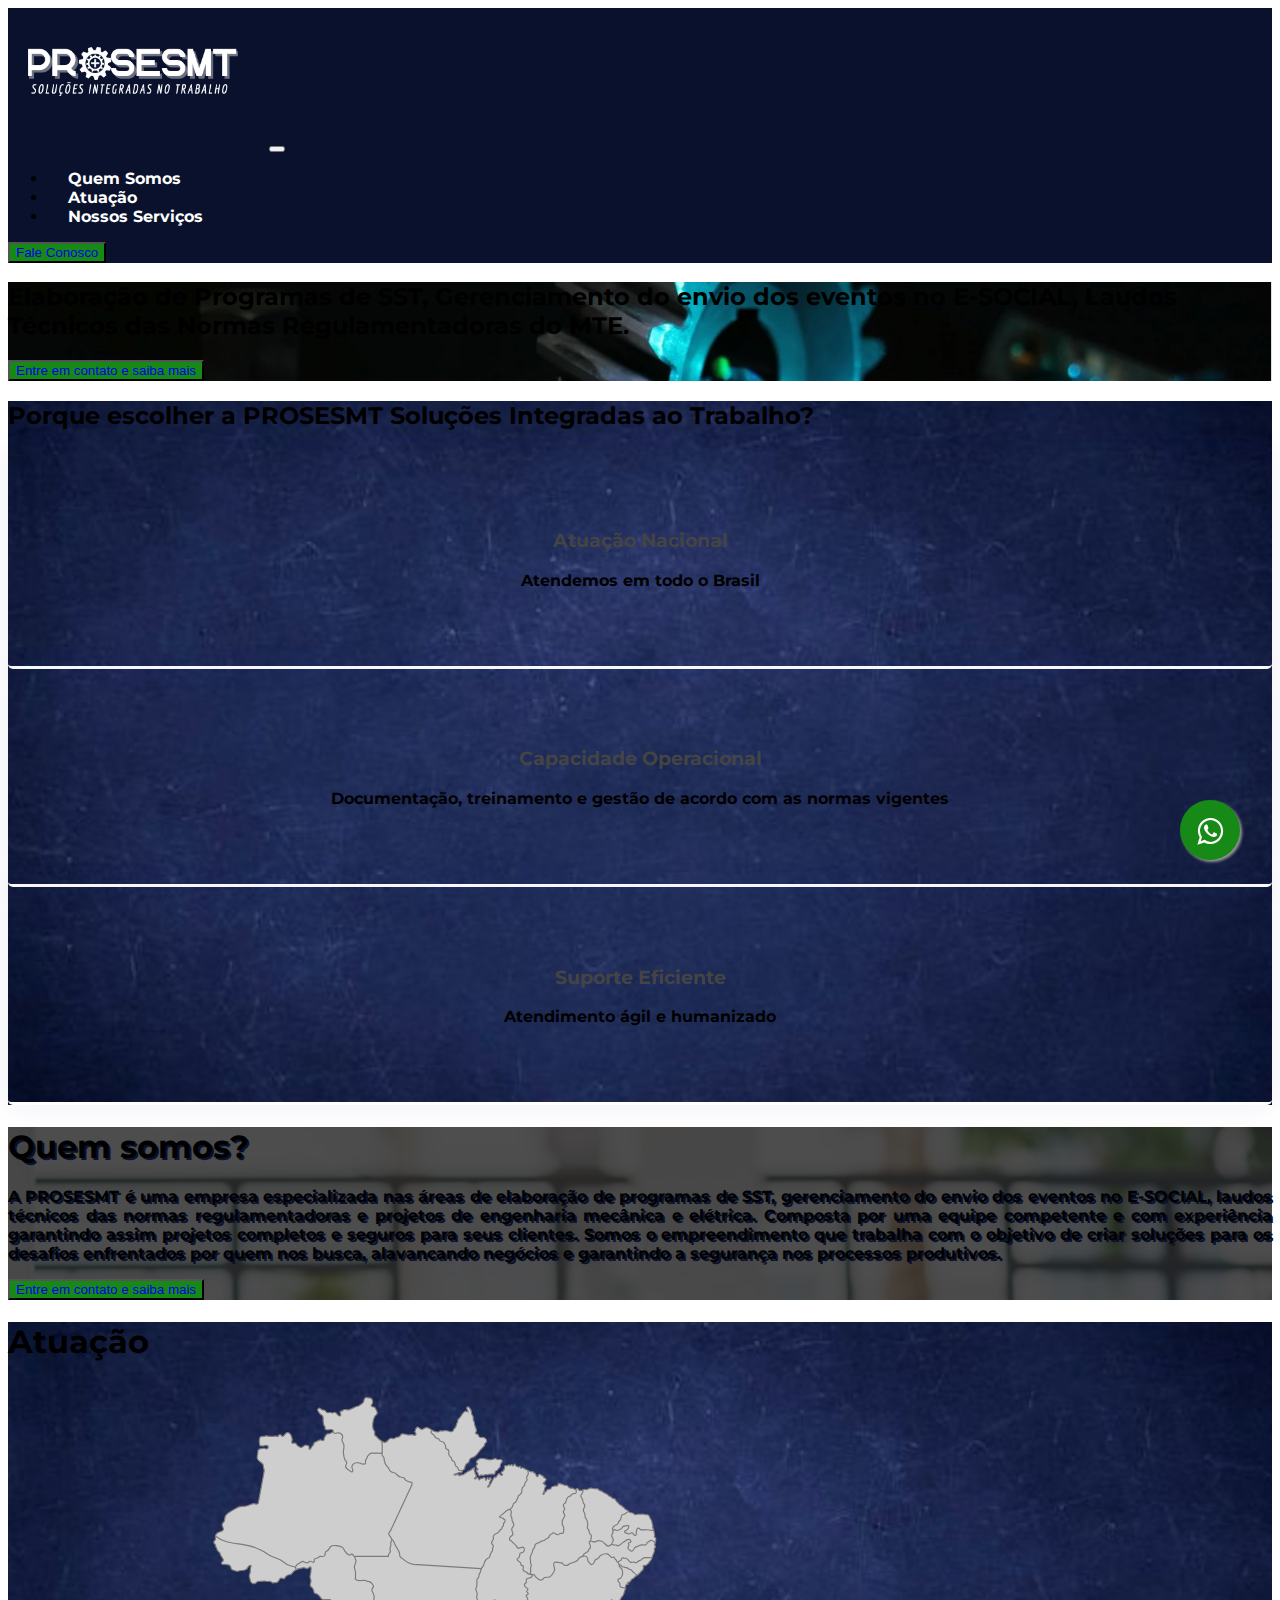
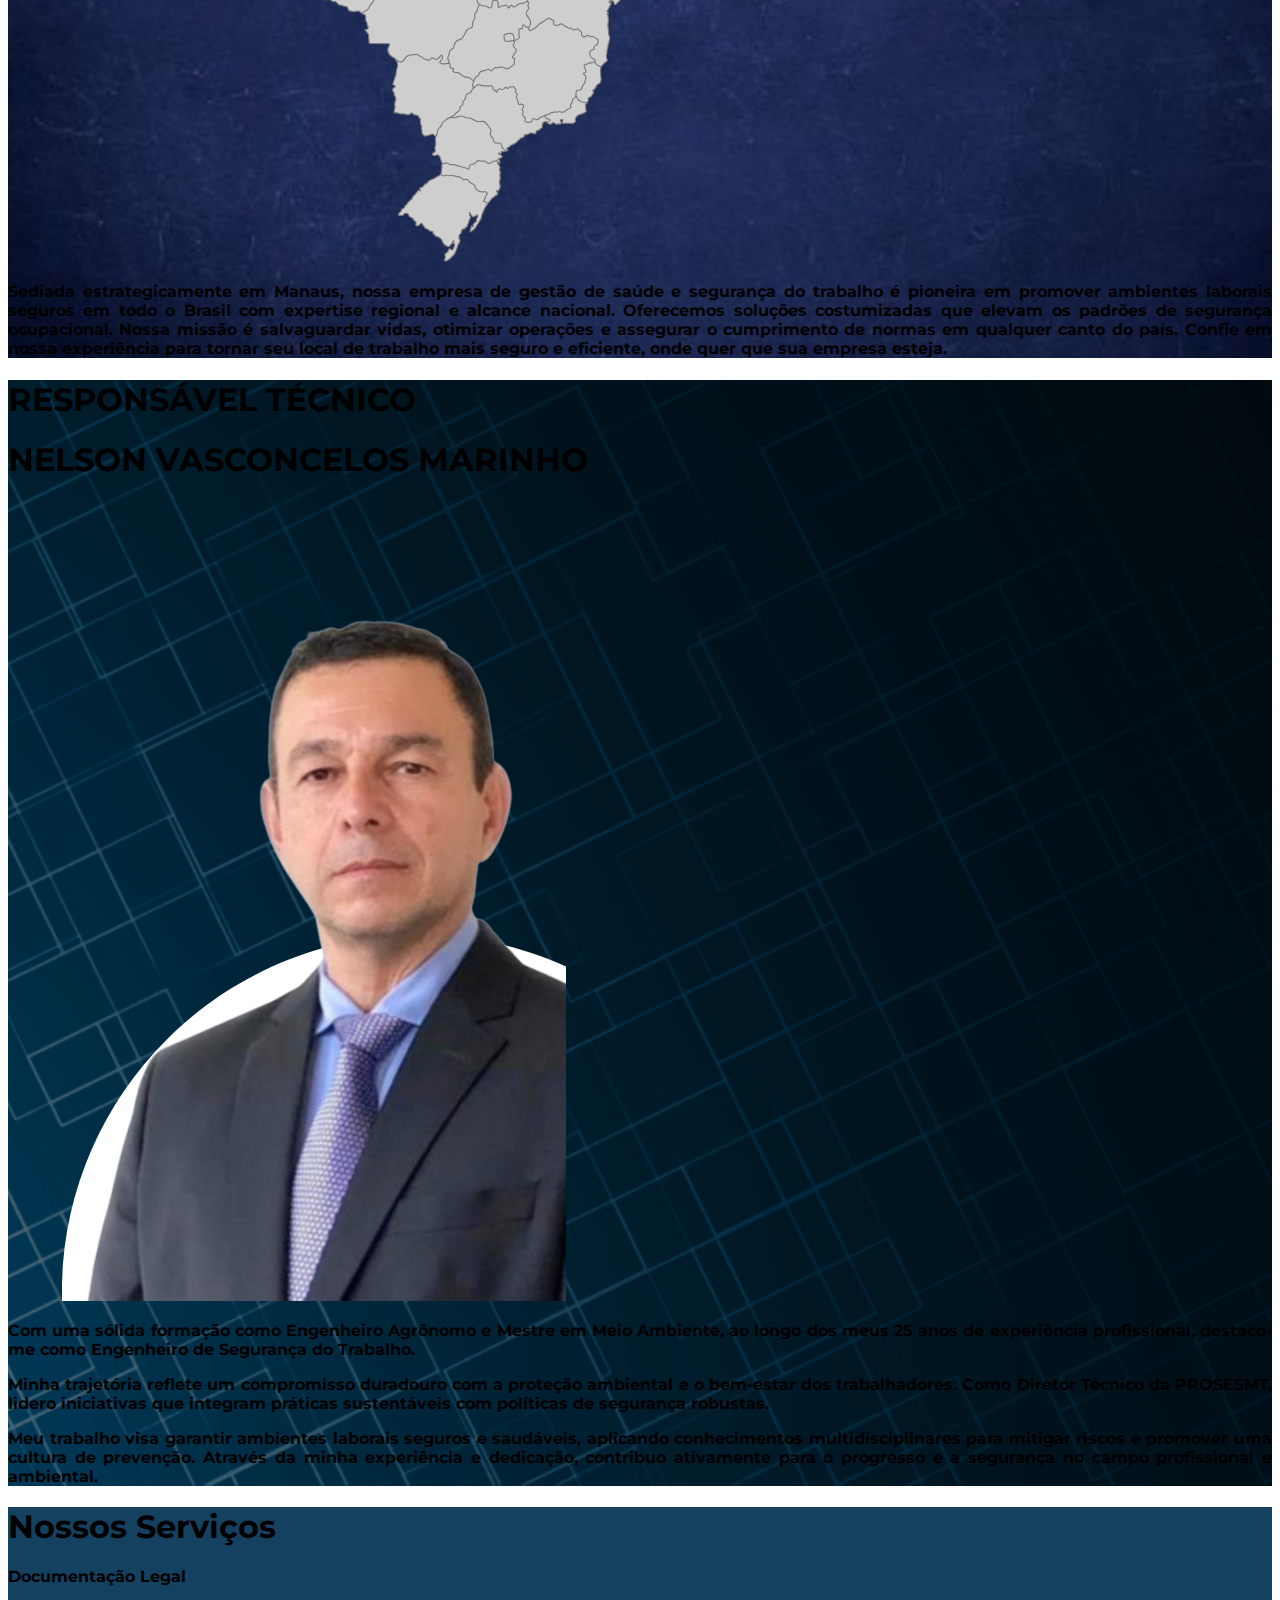
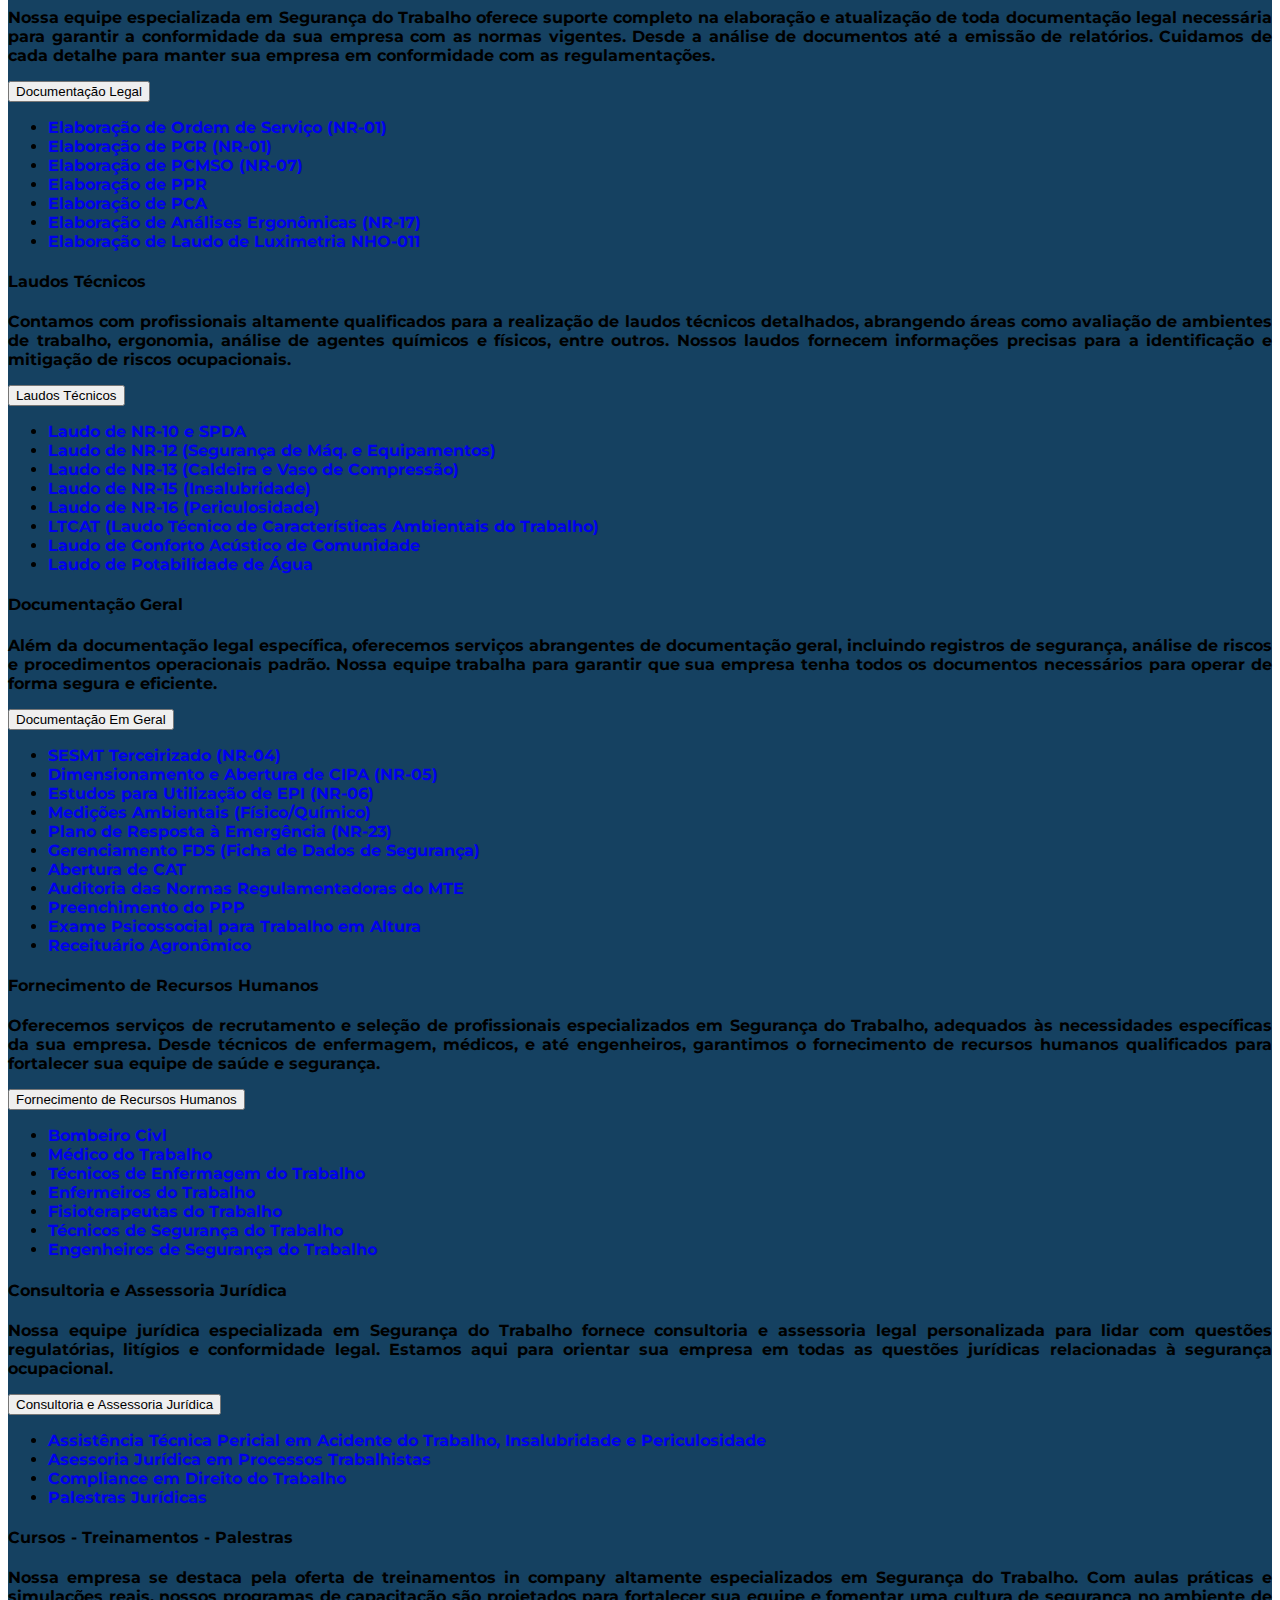
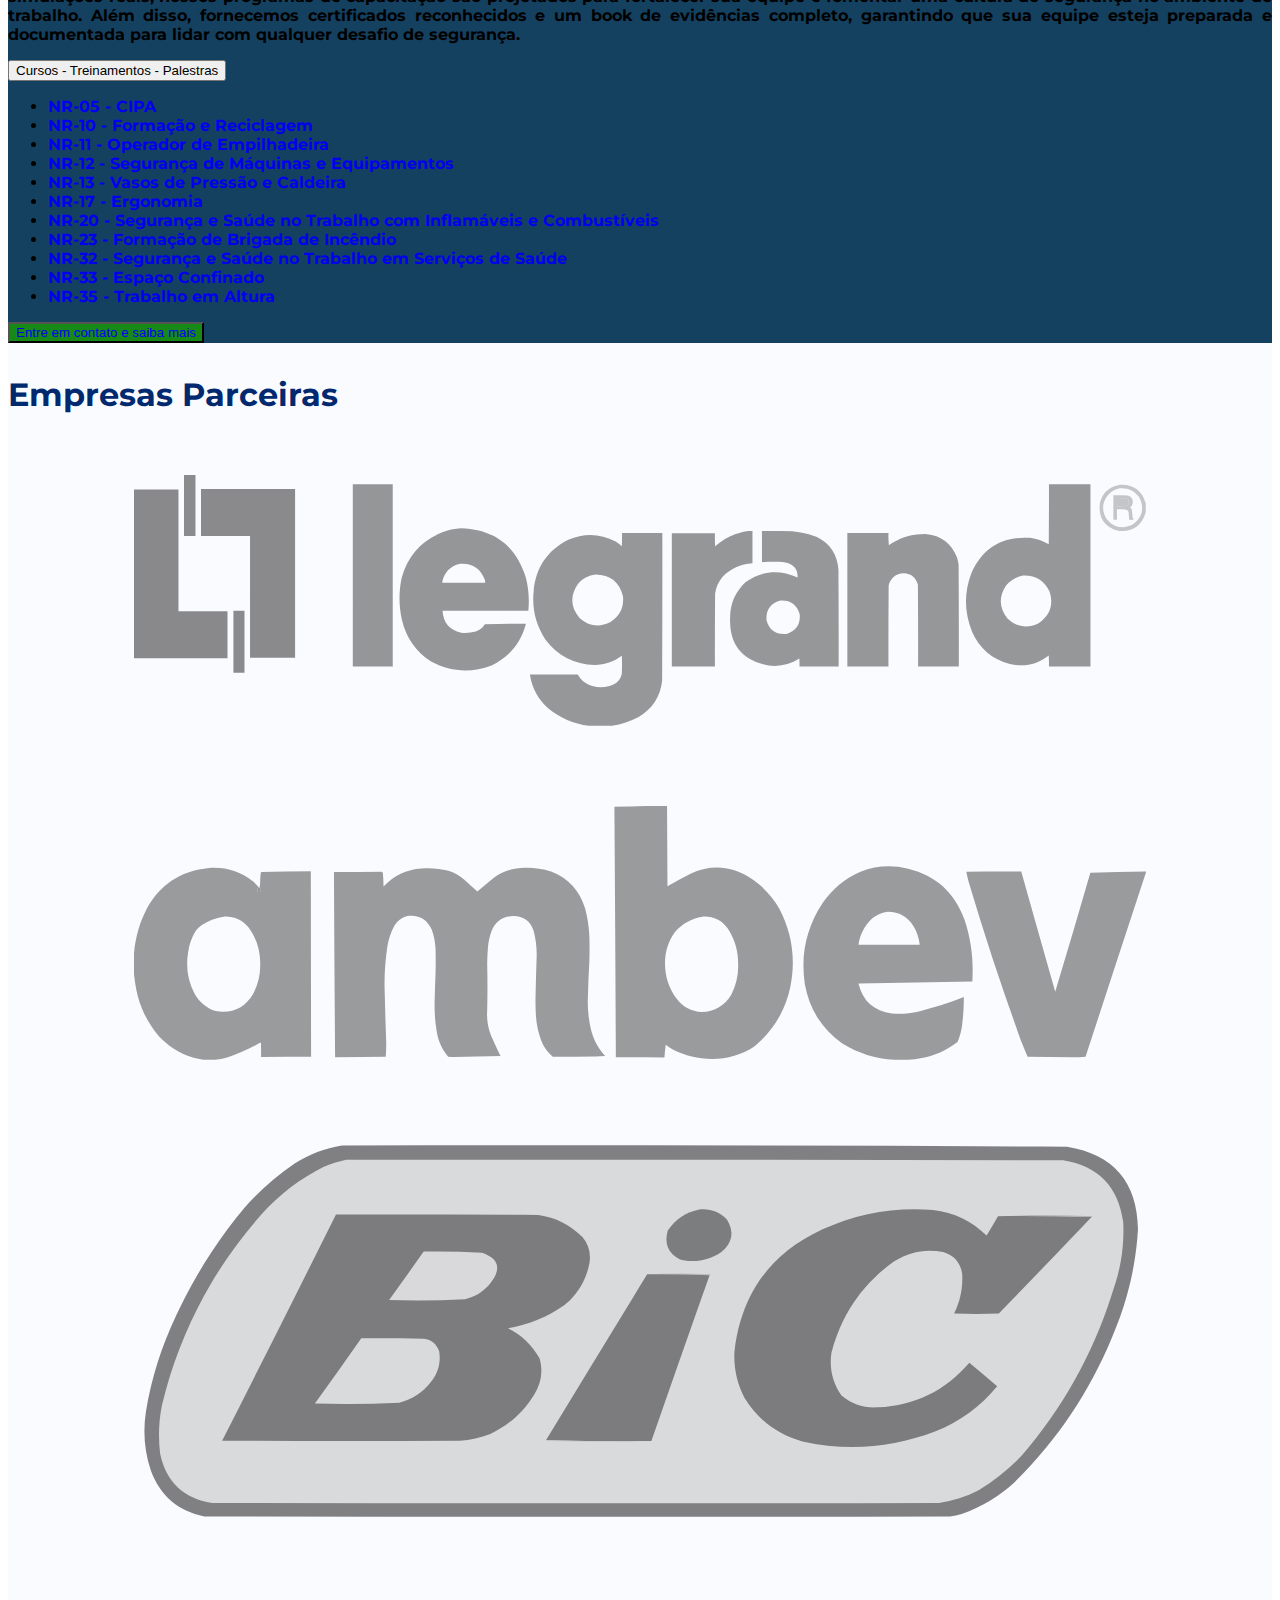
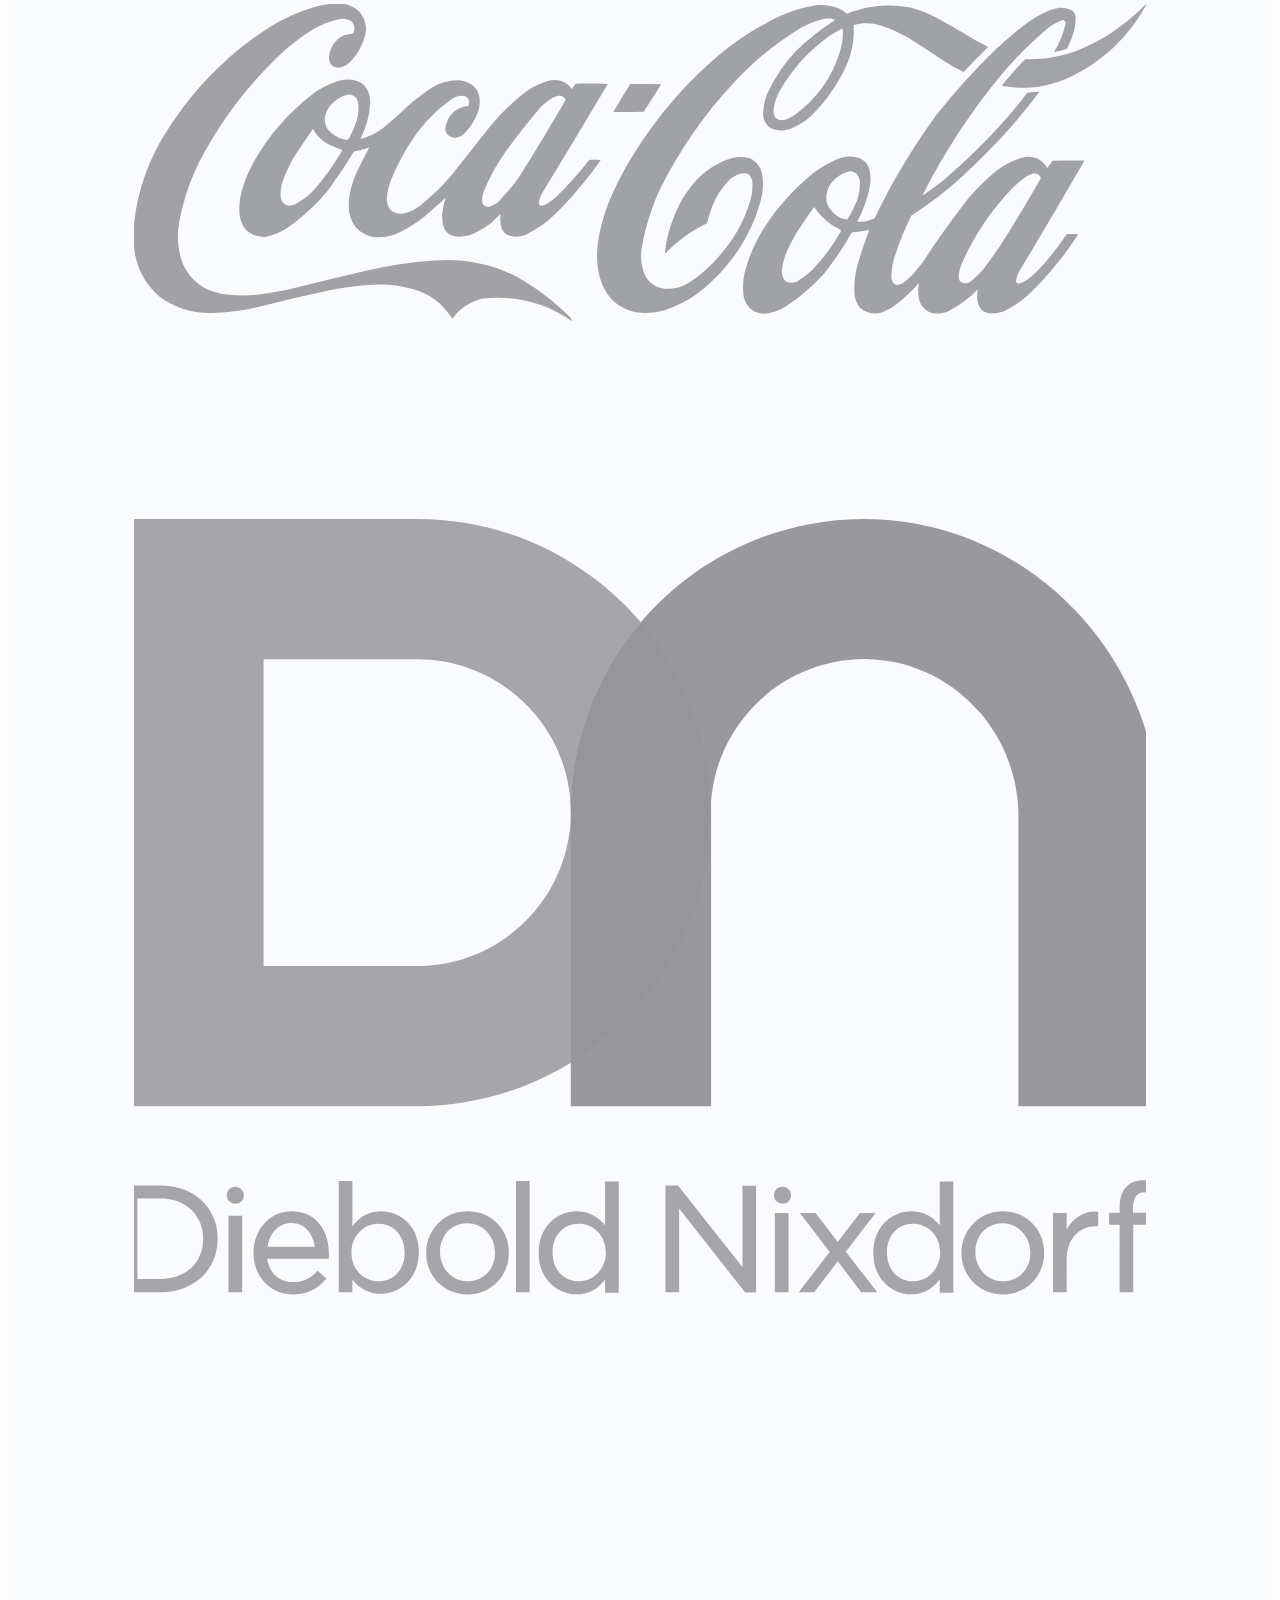
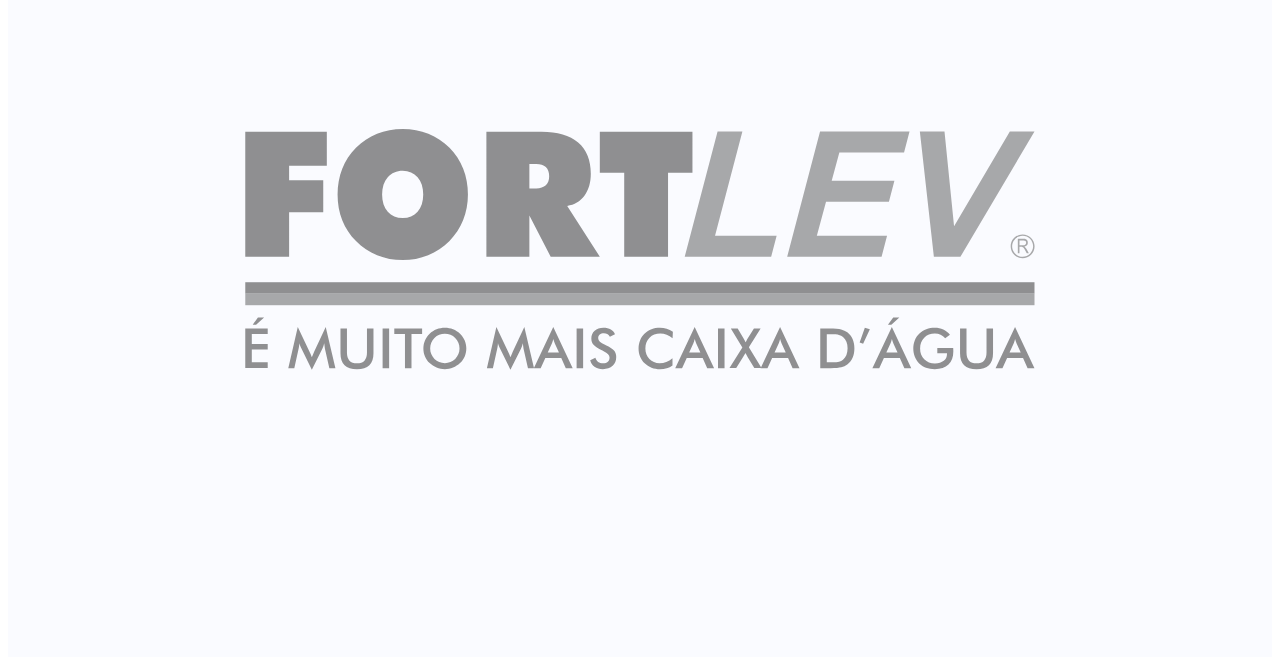
<file: index.html>
<!doctype html>
<html lang="en">
  <head>
    <meta charset="utf-8">
    <meta name="viewport" content="width=device-width, initial-scale=1">
    <title>PROSESMT - Soluções Integradas No Trabalho</title>
    <link rel="stylesheet" href="./css/style.css">
    <link href="https://cdn.jsdelivr.net/npm/bootstrap@5.3.2/dist/css/bootstrap.min.css" rel="stylesheet" integrity="sha384-T3c6CoIi6uLrA9TneNEoa7RxnatzjcDSCmG1MXxSR1GAsXEV/Dwwykc2MPK8M2HN" crossorigin="anonymous">
    <link rel="stylesheet" href="https://maxcdn.bootstrapcdn.com/font-awesome/4.5.0/css/font-awesome.min.css">
  </head>
  <body>
    <main>
      <nav class="navbar navbar-dark navbar-expand-xl sticky-top scrolled">
        <div class="container">
          <a class="navbar-brand" href="#./index.html">
            <img src="./assets/images/image5.svg" class="logo">
          </a>
          <button class="navbar-toggler" type="button" data-bs-toggle="collapse" data-bs-target="#navbarNav" aria-controls="navbarNav" aria-expanded="false" aria-label="Toggle navigation">
            <span class="navbar-toggler-icon"></span>
          </button>
          <div class="collapse navbar-collapse" id="navbarNav">
            <ul class="navbar-nav mx-auto">
              <li class="nav-item">
                <a class="nav-link active fs-4" aria-current="page" href="#who-we-are">Quem Somos</a>
              </li>
              <li class="nav-item">
                <a class="nav-link fs-4" href="#area-of-business">Atuação</a>
              </li>
              <li class="nav-item">
                <a class="nav-link fs-4" href="#our-services">Nossos Serviços</a>
              </li>
            </ul>
            <div class="d-grid gap-2 d-sm-flex justify-content-sm-center ms-auto">
                <button type="button" class="btn btn-primary btn-lg px-4 gap-3 text-uppercase contact-button fs-5"><a href="https://wa.me/559282559465?text=Olá! Gostaria de conhecer mais sobre os serviços da PROSESMT." class="text-reset text-decoration-none" target="_blank">Fale Conosco</a></button>
            </div>
          </div>
        </div>
      </nav>

      <section id="main-hero">
        <div class="px-4 py-5 text-center hero" id="hero">
          <div class="col-lg-5 me-auto">
            <h2 class="mb-3 text-white display-6 text-center mb-5">
              Elaboração de Programas de SST, Gerenciamento do envio dos eventos no E-SOCIAL, Laudos Técnicos das Normas Regulamentadoras do MTE.
            </h2>
            <div class="d-grid gap-2 d-sm-flex justify-content-sm-center align-items-end">
              <button type="button" class="btn btn-primary btn-lg px-4 gap-3 contact-button mt-5"><a href="https://wa.me/559282559465?text=Olá! Gostaria de conhecer mais sobre os serviços da PROSESMT." class="text-reset text-decoration-none" target="_blank">Entre em contato e saiba mais</a></button>
            </div>
          </div>
        </div>
      </section>

      <section id="services" class="services why-choose-us text-white">

        <div class="container aos-init aos-animate pb-5" data-aos="fade-up">
  
          <header class="section-header py-3">
            <h2 class="text-white text-center text-wrap py-5 why-choose-us-header fs-3">Porque escolher a PROSESMT Soluções Integradas ao Trabalho?</h2>
          </header>
  
          <div class="row gy-4">
  
            <div class="col-lg-4 col-md-6 aos-init aos-animate" data-aos="fade-up" data-aos-delay="200">
              <div class="service-box blue">
                <h3 class="text-white">Atuação Nacional</h3>
                <p>Atendemos em todo o Brasil</p>
              </div>
            </div>
  
            <div class="col-lg-4 col-md-6 aos-init aos-animate" data-aos="fade-up" data-aos-delay="300">
              <div class="service-box orange">
                <h3 class="text-white">Capacidade Operacional</h3>
                <p>Documentação, treinamento e gestão de acordo com as normas vigentes</p>
              </div>
            </div>
  
            <div class="col-lg-4 col-md-6 aos-init aos-animate" data-aos="fade-up" data-aos-delay="400">
              <div class="service-box green">
                <h3 class="text-white">Suporte Eficiente</h3>
                <p>Atendimento ágil e humanizado</p>
              </div>
            </div>
  
          </div>
  
        </div>
  
      </section>

      <section id="who-we-are">
        <div class="container-fluid px-4 py-5 text-center text-white who-we-are">
          <div class="row">
              <div class="col-lg-12">
                  <h1 class="py-2 who-we-are-header who-we-are-p mb-5 fs-1">Quem somos?</h1>
              </div>
              <div class="col-lg-6 mx-auto who-we-are-text">
                  <div class="container">
                      <p class="lead mb-4 who-we-are-p">A PROSESMT é uma empresa especializada nas áreas de elaboração de programas de SST, gerenciamento do envio dos eventos no E-SOCIAL, laudos técnicos das normas regulamentadoras e projetos de engenharia mecânica e elétrica. 
                          Composta por uma equipe competente e com experiência garantindo assim projetos completos e seguros para seus clientes.
                          Somos o empreendimento que trabalha com o objetivo de criar soluções para os desafios enfrentados por quem nos busca, alavancando negócios e garantindo a segurança nos processos produtivos.
                        </p>
                  </div>
                  <div class="d-grid gap-2 d-sm-flex justify-content-sm-center">
                      <button type="button" class="btn btn-primary btn-lg px-4 gap-3 contact-button"><a href="https://wa.me/559282559465?text=Olá! Gostaria de conhecer mais sobre os serviços da PROSESMT." class="text-reset text-decoration-none" target="_blank">Entre em contato e saiba mais</a></button>
                  </div>
              </div>
          </div>
        </div>
      </section>

      <section id="area-of-business">
        <div class="px-4 py-5 area-of-business">
          <div class="col-lg-12">
              <h1 class="text-center text-white area-of-business-header fs-1">Atuação</h1>
              <div class="row flex-lg-row-reverse align-items-center g-5 py-5">
                  <div class="col-xxl-6 col-xl-12 col-lg-12 col-sm-6 small">
                    <img src="./assets/images/image3.svg" class="d-block mx-lg-auto mb-5 brazil-map" loading="lazy">
                  </div>
                  <div class="col-xxl-5 col-xl-12 col-lg-12 col-sm-12 area-of-business-text">
                    <p class="lead text-white fs-5 area-of-business-p">
                        Sediada estrategicamente em Manaus, nossa empresa de gestão de saúde e segurança do trabalho é pioneira em promover ambientes laborais seguros em todo o Brasil com expertise regional e alcance nacional. Oferecemos soluções costumizadas que elevam os padrões de segurança ocupacional. Nossa missão é salvaguardar vidas, otimizar operações e assegurar o cumprimento de normas em qualquer canto do país. Confie em nossa experiência para tornar seu local de trabalho mais seguro e eficiente, onde quer que sua empresa esteja.
                    </p>
                  </div>
                </div>
          </div>
        </div>
      </section>

      <section id="area-of-business">
        <div class="px-4 py-5 our-team">
          <div class="col-lg-12">
              <h1 class="text-center text-white fs-3">RESPONSÁVEL TÉCNICO</h1>
              <h1 class="text-center text-white fs-1">NELSON VASCONCELOS MARINHO</h1>
              <div class="row flex-lg-row-reverse align-items-center g-5 py-5">
                  <div class="col-xxl-6 col-xl-12 col-lg-12 col-sm-6 small">
                    <img src="./assets/images/responsavel.png" class="d-block mx-lg-auto mb-5 responsavel" loading="lazy">
                  </div>
                  <div class="col-xxl-5 col-xl-12 col-lg-12 col-sm-12 our-team-text">
                    <p class="lead text-white fs-5 our-team-p">
                      Com uma sólida formação como Engenheiro Agrônomo e Mestre em Meio Ambiente, ao longo dos meus 25 anos de experiência profissional, destaco-me como Engenheiro de Segurança do Trabalho.
                    </p>
                    <p class="lead text-white fs-5 our-team-p">
                      Minha trajetória reflete um compromisso duradouro com a proteção ambiental e o bem-estar dos trabalhadores. Como Diretor Técnico da PROSESMT, lidero iniciativas que integram práticas sustentáveis com políticas de segurança robustas.
                    </p>
                    <p class="lead text-white fs-5 our-team-p">
                      Meu trabalho visa garantir ambientes laborais seguros e saudáveis, aplicando conhecimentos multidisciplinares para mitigar riscos e promover uma cultura de prevenção. Através da minha experiência e dedicação, contribuo ativamente para o progresso e a segurança no campo profissional e ambiental.
                    </p>
                  </div>
                </div>
          </div>
        </div>
      </section>
      
      <section id="our-services" class="our-services">
        <div class="section-title py-5">
          <h1 class="border-bottom text-center text-white">Nossos Serviços</h1>
        </div>
        <div class="container-fluid d-flex flex-column pb-5 px-5">
  
          <div class="row">
            <div class="col-xxl-4 col-lg-4 col-md-6 d-flex justify-content-center mt-4">
              <div class="icon-box">
                <div class="d-flex flex-column">
                  <h4 class="text-center text-white">Documentação Legal</h4>
                  <p class="text-white our-services-text">Nossa equipe especializada em Segurança do Trabalho oferece suporte completo na elaboração e atualização de toda documentação legal necessária para garantir a conformidade da sua empresa com as normas vigentes. Desde a análise de documentos até a emissão de relatórios. Cuidamos de cada detalhe para manter sua empresa em conformidade com as regulamentações.</p>
                  <div class="btn-group">
                    <button type="button" class="btn btn-primary dropdown-toggle" data-bs-toggle="dropdown" aria-expanded="false">
                      Documentação Legal
                    </button>
                    <ul class="dropdown-menu">
                      <li><a class="dropdown-item" href="https://wa.me/559282559465?text=Olá! Gostaria de conhecer mais sobre Elaboração de Ordem de Serviço (NR-01).">Elaboração de Ordem de Serviço (NR-01)</a></li>
                      <li><a class="dropdown-item" href="https://wa.me/559282559465?text=Olá! Gostaria de conhecer mais sobre Elaboração de PGR (NR-01)">Elaboração de PGR (NR-01)</a></li>
                      <li><a class="dropdown-item" href="https://wa.me/559282559465?text=Olá! Gostaria de conhecer mais sobre Elaboração de PCMSO (NR-07)">Elaboração de PCMSO (NR-07)</a></li>
                      <li><a class="dropdown-item" href="https://wa.me/559282559465?text=Olá! Gostaria de conhecer mais sobre Elaboração de PPR">Elaboração de PPR</a></li>
                      <li><a class="dropdown-item" href="https://wa.me/559282559465?text=Olá! Gostaria de conhecer mais sobre Elaboração de PCA">Elaboração de PCA</a></li>
                      <li><a class="dropdown-item" href="https://wa.me/559282559465?text=Olá! Gostaria de conhecer mais sobre Elaboração de Análises Ergonômicas (NR-17)">Elaboração de Análises Ergonômicas (NR-17)</a></li>
                      <li><a class="dropdown-item" href="https://wa.me/559282559465?text=Olá! Gostaria de conhecer mais sobre Elaboração de Laudo de Luximetria NHO-011">Elaboração de Laudo de Luximetria NHO-011</a></li>
                    </ul>
                  </div>
                </div>
              </div>
            </div>
  
            <div class="col-xxl-4 col-lg-4 col-md-6 d-flex justify-content-center mt-4">
              <div class="icon-box">
                <div class="d-flex flex-column">
                  <h4 class="text-center text-white">Laudos Técnicos</h4>
                  <p class=" text-white our-services-text">Contamos com profissionais altamente qualificados para a realização de laudos técnicos detalhados, abrangendo áreas como avaliação de ambientes de trabalho, ergonomia, análise de agentes químicos e físicos, entre outros. Nossos laudos fornecem informações precisas para a identificação e mitigação de riscos ocupacionais.</p>
                  <div class="btn-group">
                    <button type="button" class="btn btn-primary dropdown-toggle" data-bs-toggle="dropdown" aria-expanded="false">
                      Laudos Técnicos
                    </button>
                    <ul class="dropdown-menu">
                      <li><a class="dropdown-item" href="https://wa.me/559282559465?text=Olá! Gostaria de conhecer mais sobre Laudo de NR-10 e SPD1">Laudo de NR-10 e SPDA</a></li>
                      <li><a class="dropdown-item" href="https://wa.me/559282559465?text=Olá! Gostaria de conhecer mais sobre Laudo de NR-12 (Segurança de Máq. e Equipamentos)">Laudo de NR-12 (Segurança de Máq. e Equipamentos)</a></li>
                      <li><a class="dropdown-item" href="https://wa.me/559282559465?text=Olá! Gostaria de conhecer mais sobre Laudo de NR-13 (Caldeira e Vaso de Compressão)">Laudo de NR-13 (Caldeira e Vaso de Compressão)</a></li>
                      <li><a class="dropdown-item" href="https://wa.me/559282559465?text=Olá! Gostaria de conhecer mais sobre Laudo de NR-15 (Insalubridade)">Laudo de NR-15 (Insalubridade)</a></li>
                      <li><a class="dropdown-item" href="https://wa.me/559282559465?text=Olá! Gostaria de conhecer mais sobre Laudo de NR-16 (Periculosidade)">Laudo de NR-16 (Periculosidade)</a></li>
                      <li><a class="dropdown-item" href="https://wa.me/559282559465?text=Olá! Gostaria de conhecer mais sobre LTCAT (Laudo Técnico de Características Ambientais do Trabalho)">LTCAT (Laudo Técnico de Características Ambientais do Trabalho)</a></li>
                      <li><a class="dropdown-item" href="https://wa.me/559282559465?text=Olá! Gostaria de conhecer mais sobre Laudo de Conforto Acústico de Comunidade">Laudo de Conforto Acústico de Comunidade</a></li>
                      <li><a class="dropdown-item" href="https://wa.me/559282559465?text=Olá! Gostaria de conhecer mais sobre Laudo de Potabilidade de Água">Laudo de Potabilidade de Água</a></li>
                    </ul>
                  </div>
                </div>
              </div>
            </div>
  
            <div class="col-xxl-4 col-lg-4 col-md-6 d-flex justify-content-center mt-4">
              <div class="icon-box">
                <div class="d-flex flex-column">
                  <h4 class="text-center text-white">Documentação Geral</h4>
                  <p class=" text-white our-services-text">Além da documentação legal específica, oferecemos serviços abrangentes de documentação geral, incluindo registros de segurança, análise de riscos e procedimentos operacionais padrão. Nossa equipe trabalha para garantir que sua empresa tenha todos os documentos necessários para operar de forma segura e eficiente.</p>
                  <div class="btn-group">
                    <button type="button" class="btn btn-primary dropdown-toggle" data-bs-toggle="dropdown" aria-expanded="false">
                      Documentação Em Geral
                    </button>
                    <ul class="dropdown-menu">
                      <li><a class="dropdown-item" href="https://wa.me/559282559465?text=Olá! Gostaria de conhecer mais sobre SESMT Terceirizado (NR-04)">SESMT Terceirizado (NR-04)</a></li>
                      <li><a class="dropdown-item" href="https://wa.me/559282559465?text=Olá! Gostaria de conhecer mais sobre Dimensionamento e Abertura de CIPA (NR-05)">Dimensionamento e Abertura de CIPA (NR-05)</a></li>
                      <li><a class="dropdown-item" href="https://wa.me/559282559465?text=Olá! Gostaria de conhecer mais sobre Estudos para Utilização de EPI (NR-06)">Estudos para Utilização de EPI (NR-06)</a></li>
                      <li><a class="dropdown-item" href="https://wa.me/559282559465?text=Olá! Gostaria de conhecer mais sobre Medições Ambientais (Físico/Químico)">Medições Ambientais (Físico/Químico)</a></li>
                      <li><a class="dropdown-item" href="https://wa.me/559282559465?text=Olá! Gostaria de conhecer mais sobre Plano de Resposta à Emergência (NR-23)">Plano de Resposta à Emergência (NR-23)</a></li>
                      <li><a class="dropdown-item" href="https://wa.me/559282559465?text=Olá! Gostaria de conhecer mais sobre Gerenciamento FDS (Ficha de Dados de Segurança)">Gerenciamento FDS (Ficha de Dados de Segurança)</a></li>
                      <li><a class="dropdown-item" href="https://wa.me/559282559465?text=Olá! Gostaria de conhecer mais sobre Abertura de CAT">Abertura de CAT</a></li>
                      <li><a class="dropdown-item" href="https://wa.me/559282559465?text=Olá! Gostaria de conhecer mais sobre Auditoria das Normas Regulamentadoras do MTE">Auditoria das Normas Regulamentadoras do MTE</a></li>
                      <li><a class="dropdown-item" href="https://wa.me/559282559465?text=Olá! Gostaria de conhecer mais sobre Preenchimento do PPP">Preenchimento do PPP</a></li>
                      <li><a class="dropdown-item" href="https://wa.me/559282559465?text=Olá! Gostaria de conhecer mais sobre Exame Psicossocial para Trabalho em Altura">Exame Psicossocial para Trabalho em Altura</a></li>
                      <li><a class="dropdown-item" href="https://wa.me/559282559465?text=Olá! Gostaria de conhecer mais sobre Receituário Agronômico">Receituário Agronômico</a></li>
                    </ul>
                  </div>
                </div>
              </div>
            </div>
  
            <div class="col-xxl-4 col-lg-4 col-md-6 d-flex justify-content-center mt-4">
              <div class="icon-box">
                <div class="d-flex flex-column">
                  <h4 class="text-center text-white">Fornecimento de Recursos Humanos</h4>
                  <p class=" text-white our-services-text">Oferecemos serviços de recrutamento e seleção de profissionais especializados em Segurança do Trabalho, adequados às necessidades específicas da sua empresa. Desde técnicos de enfermagem, médicos, e até engenheiros, garantimos o fornecimento de recursos humanos qualificados para fortalecer sua equipe de saúde e segurança.</p>
                  <div class="btn-group">
                    <button type="button" class="btn btn-primary dropdown-toggle text-wrap" data-bs-toggle="dropdown" aria-expanded="false">
                      Fornecimento de Recursos Humanos
                    </button>
                    <ul class="dropdown-menu">
                      <li><a class="dropdown-item" href="https://wa.me/559282559465?text=Olá! Gostaria de conhecer mais sobre Bombeiro Civl">Bombeiro Civl</a></li>
                      <li><a class="dropdown-item" href="https://wa.me/559282559465?text=Olá! Gostaria de conhecer mais sobre Médico do Trabalho">Médico do Trabalho</a></li>
                      <li><a class="dropdown-item" href="https://wa.me/559282559465?text=Olá! Gostaria de conhecer mais sobre Técnicos de Enfermagem do Trabalho">Técnicos de Enfermagem do Trabalho</a></li>
                      <li><a class="dropdown-item" href="https://wa.me/559282559465?text=Olá! Gostaria de conhecer mais sobre Enfermeiros do Trabalho">Enfermeiros do Trabalho</a></li>
                      <li><a class="dropdown-item" href="https://wa.me/559282559465?text=Olá! Gostaria de conhecer mais sobre Fisioterapeutas do Trabalho">Fisioterapeutas do Trabalho</a></li>
                      <li><a class="dropdown-item" href="https://wa.me/559282559465?text=Olá! Gostaria de conhecer mais sobre Técnicos de Segurança do Trabalho">Técnicos de Segurança do Trabalho</a></li>
                      <li><a class="dropdown-item" href="https://wa.me/559282559465?text=Olá! Gostaria de conhecer mais sobre Engenheiros de Segurança do Trabalho">Engenheiros de Segurança do Trabalho</a></li>
                    </ul>
                  </div>
                </div>
              </div>
            </div>
  
            <div class="col-xxl-4 col-lg-4 col-md-6 d-flex justify-content-center mt-4">
              <div class="icon-box">
                <div class="d-flex flex-column">
                  <h4 class="text-center text-white">Consultoria e Assessoria Jurídica</h4>
                  <p class="text-white our-services-text">Nossa equipe jurídica especializada em Segurança do Trabalho fornece consultoria e assessoria legal personalizada para lidar com questões regulatórias, litígios e conformidade legal. Estamos aqui para orientar sua empresa em todas as questões jurídicas relacionadas à segurança ocupacional.</p>
                  <div class="btn-group">
                    <button type="button" class="btn btn-primary dropdown-toggle" data-bs-toggle="dropdown" aria-expanded="false">
                      Consultoria e Assessoria Jurídica
                    </button>
                    <ul class="dropdown-menu">
                      <li><a class="dropdown-item" href="https://wa.me/559282559465?text=Olá! Gostaria de conhecer mais sobre Assistência Técnica Pericial em Acidente do Trabalho, Insalubridade e Periculosidade">Assistência Técnica Pericial em Acidente do Trabalho, Insalubridade e Periculosidade</a></li>
                      <li><a class="dropdown-item" href="https://wa.me/559282559465?text=Olá! Gostaria de conhecer mais sobre Asessoria Jurídica em Processos Trabalhistas">Asessoria Jurídica em Processos Trabalhistas</a></li>
                      <li><a class="dropdown-item" href="https://wa.me/559282559465?text=Olá! Gostaria de conhecer mais sobre Compliance em Direito do Trabalho">Compliance em Direito do Trabalho</a></li>
                      <li><a class="dropdown-item" href="https://wa.me/559282559465?text=Olá! Gostaria de conhecer mais sobre Palestras Jurídicas">Palestras Jurídicas</a></li>
                    </ul>
                  </div>
                </div>
              </div>
            </div>
  
            <div class="col-xxl-4 col-lg-4 col-md-6 d-flex justify-content-center mt-4">
              <div class="icon-box">
                <div class="d-flex flex-column">
                  <h4 class="text-center text-white">Cursos - Treinamentos - Palestras</h4>
                  <p class="text-white our-services-text">Nossa empresa se destaca pela oferta de treinamentos in company altamente especializados em Segurança do Trabalho. Com aulas práticas e simulações reais, nossos programas de capacitação são projetados para fortalecer sua equipe e fomentar uma cultura de segurança no ambiente de trabalho. Além disso, fornecemos certificados reconhecidos e um book de evidências completo, garantindo que sua equipe esteja preparada e documentada para lidar com qualquer desafio de segurança.</p>
                  <div class="btn-group">
                    <button type="button" class="btn btn-primary dropdown-toggle" data-bs-toggle="dropdown" aria-expanded="false">
                      Cursos - Treinamentos - Palestras
                    </button>
                    <ul class="dropdown-menu">
                      <li><a class="dropdown-item" href="https://wa.me/559282559465?text=Olá! Gostaria de conhecer mais sobre NR-05 - CIPA">NR-05 - CIPA</a></li>
                      <li><a class="dropdown-item" href="https://wa.me/559282559465?text=Olá! Gostaria de conhecer mais sobre NR-10 - Formação e Reciclagem">NR-10 - Formação e Reciclagem</a></li>
                      <li><a class="dropdown-item" href="https://wa.me/559282559465?text=Olá! Gostaria de conhecer mais sobre NR-11 - Operador de Empilhadeira">NR-11 - Operador de Empilhadeira</a></li>
                      <li><a class="dropdown-item" href="https://wa.me/559282559465?text=Olá! Gostaria de conhecer mais sobre NR-12 - Segurança de Máquinas e Equipamentos">NR-12 - Segurança de Máquinas e Equipamentos</a></li>
                      <li><a class="dropdown-item" href="https://wa.me/559282559465?text=Olá! Gostaria de conhecer mais sobre NR-13 - Vasos de Pressão e Caldeira">NR-13 - Vasos de Pressão e Caldeira</a></li>
                      <li><a class="dropdown-item" href="https://wa.me/559282559465?text=Olá! Gostaria de conhecer mais sobre NR-17 - Ergonomia">NR-17 - Ergonomia</a></li>
                      <li><a class="dropdown-item" href="https://wa.me/559282559465?text=Olá! Gostaria de conhecer mais sobre NR-20 - Segurança e Saúde no Trabalho com Inflamáveis e Combustíveis">NR-20 - Segurança e Saúde no Trabalho com Inflamáveis e Combustíveis</a></li>
                      <li><a class="dropdown-item" href="https://wa.me/559282559465?text=Olá! Gostaria de conhecer mais sobre NR-23 - Formação de Brigada de Incêndio">NR-23 - Formação de Brigada de Incêndio</a></li>
                      <li><a class="dropdown-item" href="https://wa.me/559282559465?text=Olá! Gostaria de conhecer mais sobre NR-32 - Segurança e Saúde no Trabalho em Serviços de Saúde">NR-32 - Segurança e Saúde no Trabalho em Serviços de Saúde</a></li>
                      <li><a class="dropdown-item" href="https://wa.me/559282559465?text=Olá! Gostaria de conhecer mais sobre NR-33 - Espaço Confinado">NR-33 - Espaço Confinado</a></li>
                      <li><a class="dropdown-item" href="https://wa.me/559282559465?text=Olá! Gostaria de conhecer mais sobre NR-35 - Trabalho em Altura">NR-35 - Trabalho em Altura</a></li>
                    </ul>
                  </div>
                </div>
              </div>
            </div>
  
          </div>

          <div class="mt-5 d-grid gap-2 d-sm-flex justify-content-sm-center">
            <button type="button" class="btn btn-primary btn-lg px-4 gap-3 contact-button"><a href="https://wa.me/559282559465?text=Olá! Gostaria de conhecer mais sobre os serviços da PROSESMT." class="text-reset text-decoration-none" target="_blank">Entre em contato e saiba mais</a></button>
        </div>
  
        </div>
      </section>

      <section id="clients" class="clients">

        <div class="container-fluid aos-init aos-animate" data-aos="fade-up">

          <div class="container clients-header">
            <h1 class="text-center py-5">Empresas Parceiras</h1>
          </div>
  
          <div class="row gy-4">
  
            <div class="col-xl-2 col-md-3 col-6 client-logo">
              <img src="./assets/images/2560px-Logo_Legrand_SA.svg.svg" class="img-fluid" alt="">
            </div><!-- End Client Item -->
  
            <div class="col-xl-2 col-md-3 col-6 client-logo">
              <img src="./assets/images/ambev-logo(1).svg" class="img-fluid" alt="">
            </div><!-- End Client Item -->
  
            <div class="col-xl-2 col-md-3 col-6 client-logo">
              <img src="./assets/images/Bic_logo.svg.svg" class="img-fluid" alt="">
            </div><!-- End Client Item -->
  
            <div class="col-xl-2 col-md-3 col-6 client-logo">
              <img src="./assets/images/Coca-Cola_logo.svg.svg" class="img-fluid" alt="">
            </div><!-- End Client Item -->
  
            <div class="col-xl-2 col-md-3 col-6 client-logo">
              <img src="./assets/images/diebold-nixdorf-vector-logo.svg" class="img-fluid" alt="">
            </div><!-- End Client Item -->
  
            <div class="col-xl-2 col-md-3 col-6 client-logo">
              <img src="./assets/images/fortlev.svg" class="img-fluid" alt="">
            </div><!-- End Client Item -->
  
          </div>
  
        </div>
  
      </section>

    </main>

    <a href="https://wa.me/559282559465?text=Olá! Gostaria de conhecer mais sobre serviços da PROSESMT." class="float" target="_blank">
      <i class="fa fa-whatsapp my-float"></i>
    </a>

    <script src="https://cdn.jsdelivr.net/npm/bootstrap@5.3.2/dist/js/bootstrap.bundle.min.js" integrity="sha384-C6RzsynM9kWDrMNeT87bh95OGNyZPhcTNXj1NW7RuBCsyN/o0jlpcV8Qyq46cDfL" crossorigin="anonymous"></script>

  </body>
</html>
</file>
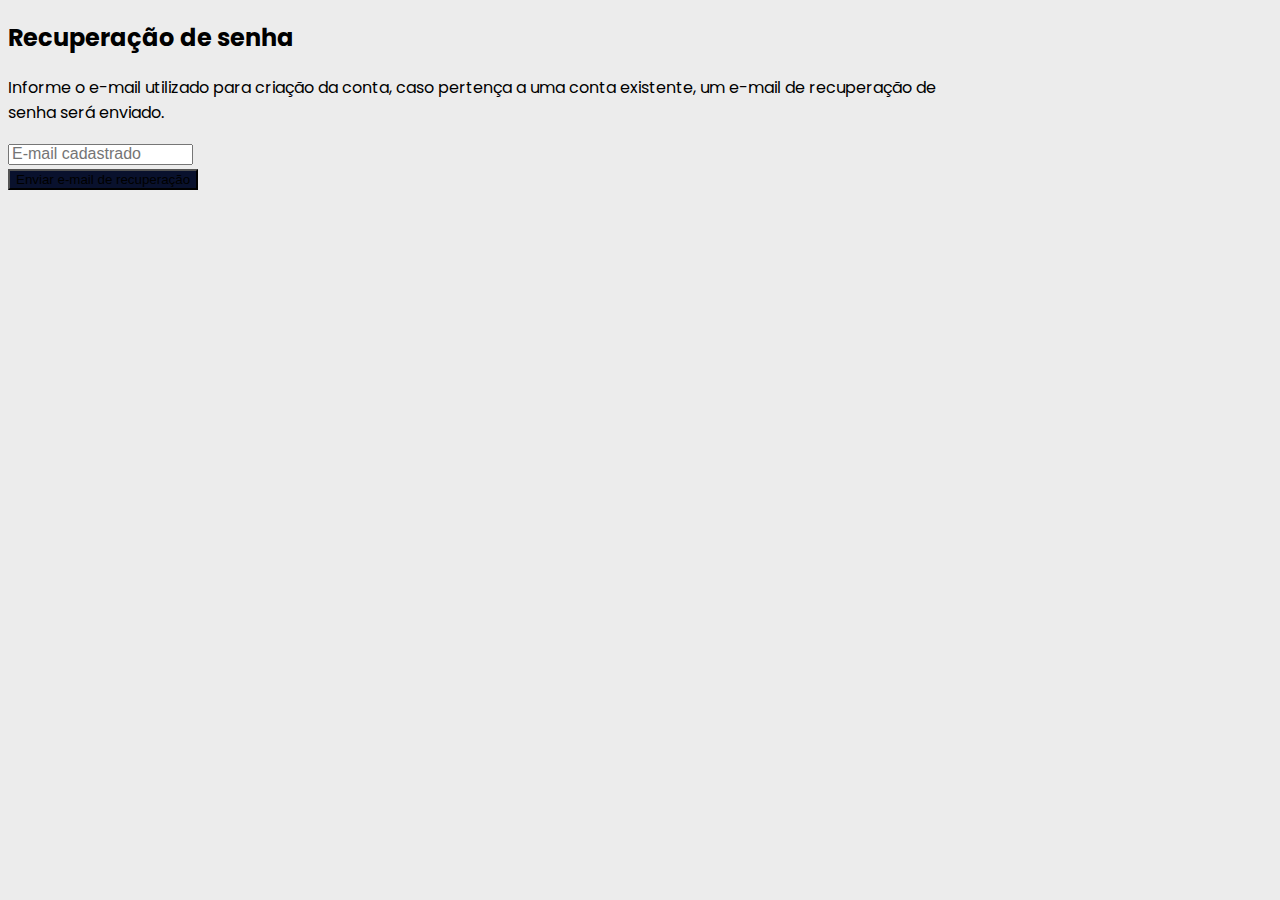
<file: forgot_password.html>
<!DOCTYPE html>
<html lang="en">
<head>
    <meta charset="UTF-8">
    <meta http-equiv="X-UA-Compatible" content="IE=edge">
    <meta name="viewport" content="width=device-width, initial-scale=1.0">
    <link rel="stylesheet" href="https://cdn.jsdelivr.net/npm/bootstrap@5.2.3/dist/css/bootstrap.min.css" integrity="sha384-rbsA2VBKQhggwzxH7pPCaAqO46MgnOM80zW1RWuH61DGLwZJEdK2Kadq2F9CUG65" crossorigin="anonymous">
    <link rel="stylesheet" href="./css/style_forgot_password.css">
    <title>Portal do Cliente - PROSESMT</title>
</head>
<body>
    <div class="container d-flex justify-content-center align-items-center mt-5">
        <div class="row border rounded-5 p-3 bg-white shadow box-area">
                <div class="row align-items-center">
                    <h2 class="header-text mb-4 text-center">
                        Recuperação de senha
                    </h2>
                    <p>
                        Informe o e-mail utilizado para criação da conta, caso pertença a uma conta existente, um e-mail de recuperação de senha será enviado. 
                    </p>
                    <div class="input-group mb-3">
                        <input type="email" class="form-control form-control-lg bg-light fs-6" placeholder="E-mail cadastrado">
                    </div>

                    <div class="input-group mb-3">
                        <button class="btn btn-lg btn-primary w-100 fs-6 forgot-password-button">Enviar e-mail de recuperação</button>
                    </div>
                </div>
        </div>
    </div>
</body>
</html>
</file>
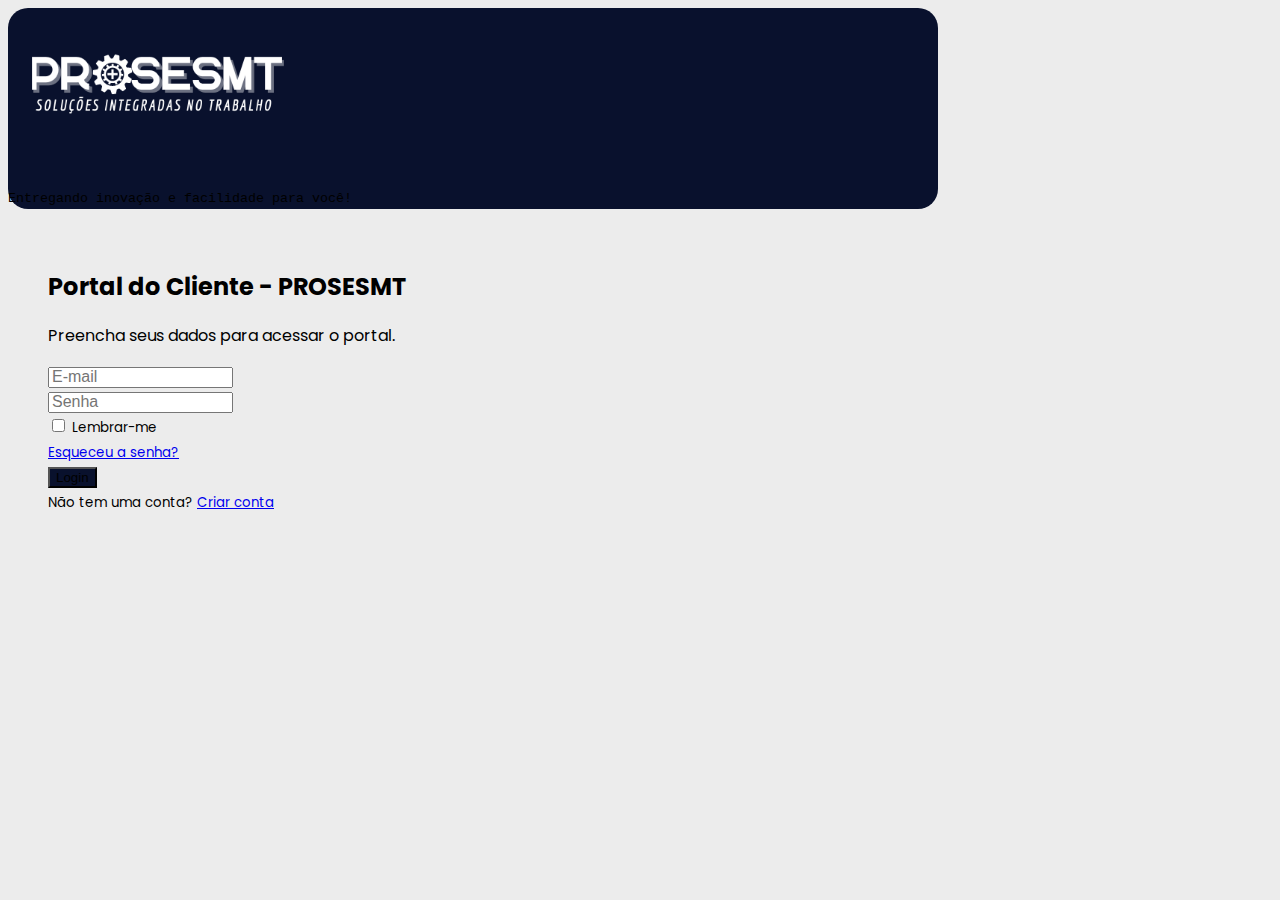
<file: login.html>
<!DOCTYPE html>
<html lang="en">
<head>
    <meta charset="UTF-8">
    <meta http-equiv="X-UA-Compatible" content="IE=edge">
    <meta name="viewport" content="width=device-width, initial-scale=1.0">
    <link rel="stylesheet" href="https://cdn.jsdelivr.net/npm/bootstrap@5.2.3/dist/css/bootstrap.min.css" integrity="sha384-rbsA2VBKQhggwzxH7pPCaAqO46MgnOM80zW1RWuH61DGLwZJEdK2Kadq2F9CUG65" crossorigin="anonymous">
    <link rel="stylesheet" href="./css/style_login.css">
    <title>Portal do Cliente - PROSESMT</title>
</head>
<body>

    <!----------------------- Main Container -------------------------->

     <div class="container d-flex justify-content-center align-items-center min-vh-100">

    <!----------------------- Login Container -------------------------->

       <div class="row border rounded-5 p-3 bg-white shadow box-area">

    <!--------------------------- Left Box ----------------------------->

       <div class="col-md-6 rounded-4 d-flex justify-content-center align-items-center flex-column left-box" style="background: #09112d;">
           <div class="featured-image mb-3">
            <img src="./assets/images/image5.svg" class="img-fluid" style="width: 300px;">
           </div>
           <small class="text-white text-wrap text-center" style="width: 17rem;font-family: 'Courier New', Courier, monospace;">Entregando inovação e facilidade para você!</small>
       </div> 

    <!-------------------- ------ Right Box ---------------------------->
        
       <div class="col-md-6 right-box">
          <div class="row align-items-center">
                <div class="header-text mb-4">
                     <h2>Portal do Cliente - PROSESMT</h2>
                     <p>Preencha seus dados para acessar o portal.</p>
                </div>
                <div class="input-group mb-3">
                    <input type="text" class="form-control form-control-lg bg-light fs-6" placeholder="E-mail">
                </div>
                <div class="input-group mb-1">
                    <input type="password" class="form-control form-control-lg bg-light fs-6" placeholder="Senha">
                </div>
                <div class="input-group mb-5 d-flex justify-content-between">
                    <div class="form-check">
                        <input type="checkbox" class="form-check-input" id="formCheck">
                        <label for="formCheck" class="form-check-label text-secondary"><small>Lembrar-me</small></label>
                    </div>
                    <div class="forgot">
                        <small><a href="./forgot_password.html">Esqueceu a senha?</a></small>
                    </div>
                </div>
                <div class="input-group mb-3">
                    <button class="btn btn-lg btn-primary w-100 fs-6 login-button">Login</button>
                </div>
                <div class="row">
                    <small>Não tem uma conta? <a href="./new_account_forms.html">Criar conta</a></small>
                </div>
          </div>
       </div> 

      </div>
    </div>

</body>
</html>
</file>
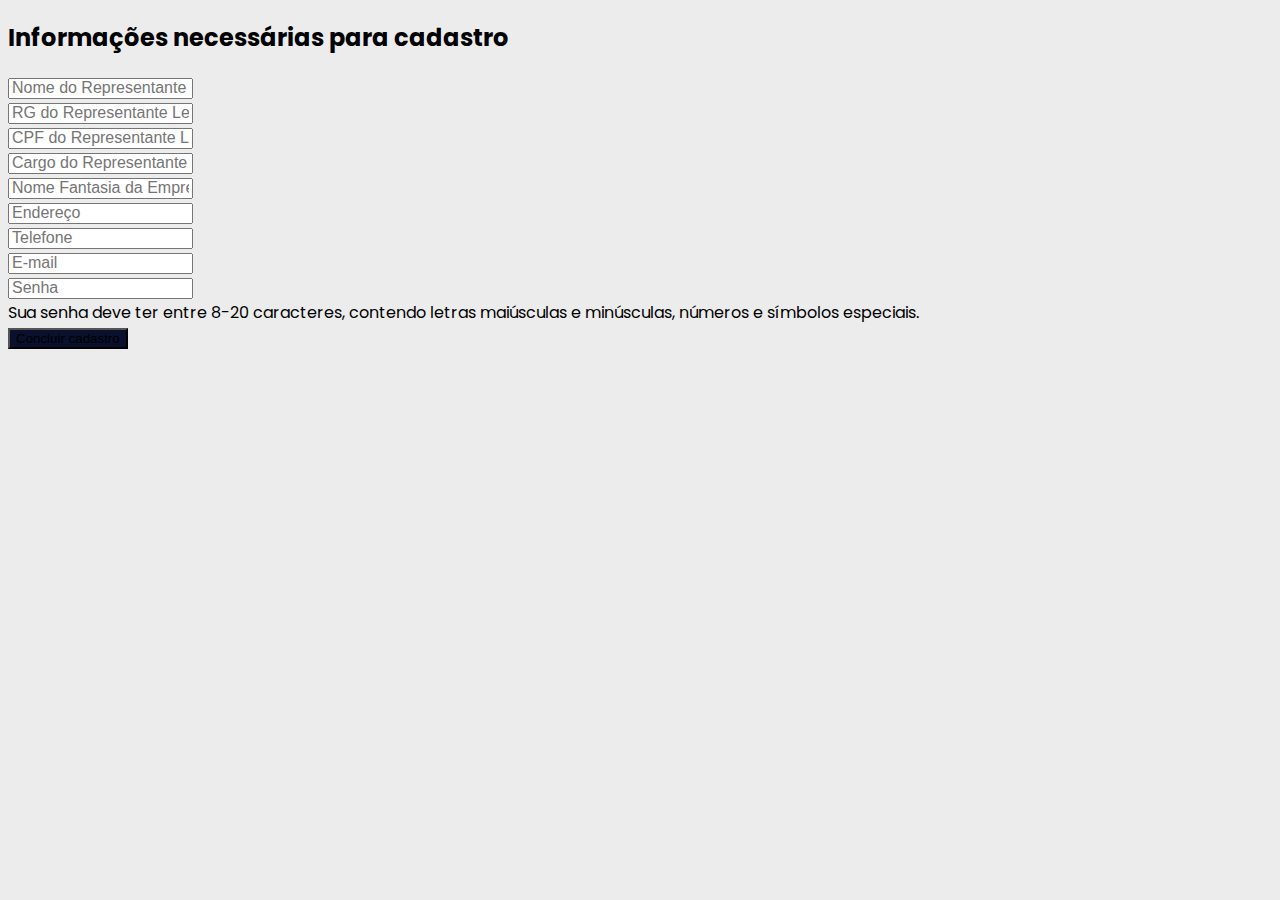
<file: new_account_forms.html>
<!DOCTYPE html>
<html lang="en">
<head>
    <meta charset="UTF-8">
    <meta http-equiv="X-UA-Compatible" content="IE=edge">
    <meta name="viewport" content="width=device-width, initial-scale=1.0">
    <link rel="stylesheet" href="https://cdn.jsdelivr.net/npm/bootstrap@5.2.3/dist/css/bootstrap.min.css" integrity="sha384-rbsA2VBKQhggwzxH7pPCaAqO46MgnOM80zW1RWuH61DGLwZJEdK2Kadq2F9CUG65" crossorigin="anonymous">
    <link rel="stylesheet" href="./css/style_new_account_forms.css">
    <title>Portal do Cliente - PROSESMT</title>
</head>
<body>
    <div class="container d-flex justify-content-center align-items-center mt-3">
        <div class="row border rounded-5 p-3 bg-white shadow box-area">
            <div class="row align-items-center">
                <h2 class="header-text mb-4 text-center">
                    Informações necessárias para cadastro
                </h2>
                <div class="input-group mb-3">
                    <input type="text" class="form-control form-control-md bg-light fs-6" placeholder="Nome do Representante Legal da Empresa">
                </div>
                <div class="input-group mb-3">
                    <input type="text" class="form-control form-control-md bg-light fs-6" placeholder="RG do Representante Legal da Empresa">
                </div>
                <div class="input-group mb-3">
                    <input type="text" class="form-control form-control-md bg-light fs-6" placeholder="CPF do Representante Legal da Empresa">
                </div>
                <div class="input-group mb-3">
                    <input type="text" class="form-control form-control-md bg-light fs-6" placeholder="Cargo do Representante Legal da Empresa">
                </div>
                <div class="input-group mb-3">
                    <input type="text" class="form-control form-control-md bg-light fs-6" placeholder="Nome Fantasia da Empresa">
                </div>
                <div class="input-group mb-3">
                    <input type="text" class="form-control form-control-md bg-light fs-6" placeholder="Endereço">
                </div>
                <div class="input-group mb-3">
                    <input type="number" class="form-control form-control-md bg-light fs-6" placeholder="Telefone">
                </div>
                <div class="input-group mb-3">
                    <input type="email" class="form-control form-control-md bg-light fs-6" placeholder="E-mail">
                </div>
                <div class="input-group mb-1">
                    <input type="password" class="form-control form-control-md bg-light fs-6" aria-describedby="passwordHelpBlock" placeholder="Senha">
                </div>
                <div id="passwordHelpBlock" class="form-text mb-3">
                    Sua senha deve ter entre 8-20 caracteres, contendo letras maiúsculas e minúsculas, números e símbolos especiais.
                </div>
                <div class="input-group mb-3">
                    <button class="btn btn-lg btn-primary w-100 fs-6 finish-registration-button">Concluir cadastro</button>
                </div>
            </div>
        </div>
    </div>
</body>
</html>
</file>
<file: css/style.css>
@import url('https://fonts.googleapis.com/css2?family=Montserrat:ital,wght@0,100..900;1,100..900&display=swap');

:root {
    --primary: #09112d;
    --secondary: #154161;
    --button: #168916;
    --body: #cecece;
    --text: #ffffff;
}

body {
    font-family: "Montserrat" !important;
    font-weight: 700 !important
}

a {
    text-decoration: none !important;
}

.navbar {
    background-color: var(--primary);
}

.nav-link {
    color: var(--text) !important;
    margin: 20px;
}

.logo {
  max-width: 250px;
  margin-right: 6px;
}

.contact-button {
    background-color: var(--button) !important;
    box-shadow: none !important;
}

.hero {
    background-image: url(../assets/images/hero.jpg);
    background-position: center;
    background-size: cover;
}

.why-choose-us {
    background-image: url(../assets/images/fundo-azul.jpg);
    background-position: center;
    background-size: cover;
}

.reason-card {
    border: 5px solid white;
    padding: 50px;
    margin: 20px;
    border-radius: 10%;
}


.who-we-are {
    background-image: url(../assets/images/who-we-are.jpeg);
    background-position: center;
    background-size: cover;
    position: relative;
    z-index: 2;
}

.who-we-are-text {
  text-align: justify !important;
  text-justify: inter-word !important;
}

.who-we-are-p {
  font-weight: 700 !important;
  text-shadow: 2px 2px #09112d;
}

.who-we-are::after {
  content: "";
  width: 100%;
  height: 100%;
  position: absolute;
  top: 0;
  left: 0;
  background-color: rgba(36, 36, 38, 0.8);
  z-index: -1;
}


.area-of-business {
    background-image: url(../assets/images/fundo-azul.jpg);
    background-position: center;
    background-size: cover;
}

.area-of-business-text {
    text-align: justify;
    text-justify: inter-word;
}

.area-of-business-p {
  font-weight: 700 !important;
}

.brazil-map {
  height: 480px;
}

.our-team{
  background-image: url(../assets/images/plano_de_fundo.png);
  background-position: center;
  background-size: cover;
}

.our-team-text {
  text-align: justify;
  text-justify: inter-word;
}

.our-team-p {
font-weight: 700 !important;
}


@media(max-width: 1024px) { 
  .small { 
      display: none; 
  }
}

.our-services {
    background-color: var(--secondary)
}

.our-services-text {
  text-align: justify;
  text-justify: inter-word;
}

@media(max-width: 576px) { 
  .extra-small { 
    display: none; 
  }
}

.dropdown-item {
  white-space: normal !important;
}

 /* Clients Section - Home Page
------------------------------*/
.clients {
  padding: 10px 0;
  background-color: #fafbff;
}

.clients-header {
  color: #012970;
}

.clients .client-logo {
  display: flex;
  justify-content: center;
  align-items: center;
  overflow: hidden;
}

.clients .client-logo img {
  padding: 40px;
  max-width: 80%;
  transition: 0.3s;
  opacity: 0.5;
  filter: grayscale(100);
}

.clients .client-logo img:hover {
  filter: none;
  opacity: 1;
}

@media (max-width: 640px) {
  .clients .client-logo img {
    padding: 20px;
  }
}

/*--------------------------------------------------------------
# Services
--------------------------------------------------------------*/
.services .service-box {
  box-shadow: 0px 0 30px rgba(1, 41, 112, 0.08);
  height: 100%;
  padding: 60px 30px;
  text-align: center;
  transition: 0.3s;
  border-radius: 5px;
}

.services .service-box .icon {
  font-size: 36px;
  padding: 40px 20px;
  border-radius: 4px;
  position: relative;
  margin-bottom: 25px;
  display: inline-block;
  line-height: 0;
  transition: 0.3s;
}

.services .service-box h3 {
  color: #444444;
  font-weight: 700;
}

.services .service-box .read-more {
  display: inline-flex;
  align-items: center;
  justify-content: center;
  font-weight: 600;
  font-size: 16px;
  padding: 8px 20px;
}

.services .service-box .read-more i {
  line-height: 0;
  margin-left: 5px;
  font-size: 18px;
}

.services .service-box.blue {
  border-bottom: 3px solid white;
}

.services .service-box.blue:hover {
  background: #09112d;
}

.services .service-box.orange {
  border-bottom: 3px solid white;
}

.services .service-box.orange:hover {
  background: #09112d;
}

.services .service-box.green {
  border-bottom: 3px solid white;
}

.services .service-box.green:hover {
  background: #09112d;
}

.services .service-box:hover h3,
.services .service-box:hover p,
.services .service-box:hover .read-more {
  color: #fff;
}

.services .service-box:hover .icon {
  background: #fff;
}

.float {
  position: fixed;
  width: 60px;
  height: 60px;
  bottom: 40px;
  right: 40px;
  background-color: #168916;
  color: #FFF;
  border-radius: 50px;
  text-align: center;
  font-size: 30px;
  box-shadow: 2px 2px 3px #999;
  z-index: 100;
}

.my-float {
  margin-top: 16px;
}

.btn-group {
  white-space: normal;
}

/*--------------------------------------------------------------
# Services
--------------------------------------------------------------*/
.services .icon-box {
  padding: 30px 20px;
  text-align: justify;
  text-justify: inter-word;
  transition: all ease-in-out 0.3s;
}

.services .icon-box .icon::before {
  position: absolute;
  content: "";
  left: -8px;
  top: -8px;
  height: 100%;
  width: 100%;
  background: rgba(25, 119, 204, 0.2);
  border-radius: 5px;
  transition: all 0.3s ease-out 0s;
  transform: translateZ(-1px);
  z-index: -1;
}

.services .icon-box h4 {
  font-weight: 700;
  margin-bottom: 15px;
  font-size: 24px;
}

.services .icon-box h4 a {
  color: #2c4964;
}

.services .icon-box p {
  line-height: 24px;
  font-size: 14px;
  margin-bottom: 0;
}

.services .icon-box:hover {
  background: #1977cc;
  border-color: #1977cc;
}

.services .icon-box:hover .icon {
  background: #fff;
}

.services .icon-box:hover .icon i {
  color: #1977cc;
}

.services .icon-box:hover .icon::before {
  background: rgba(255, 255, 255, 0.3);
}

.services .icon-box:hover h4 a,
.services .icon-box:hover p {
  color: #fff;
}
</file>
<file: css/style_forgot_password.css>
@import url('https://fonts.googleapis.com/css2?family=Poppins:wght@400;500&display=swap');

body{
    font-family: 'Poppins', sans-serif;
    background: #ececec;
}

/*------------ Login container ------------*/

.box-area{
    width: 930px;
}

/*------------ Custom Placeholder ------------*/

::placeholder{
    font-size: 16px;
}

.rounded-5{
    border-radius: 30px;
}

.forgot-password-button {
    background-color: #09112d;
}


/*------------ For small screens------------*/

@media only screen and (max-width: 768px){
     .box-area{
        margin: 0 10px;

     }
}
</file>
<file: css/style_login.css>
@import url('https://fonts.googleapis.com/css2?family=Poppins:wght@400;500&display=swap');

body{
    font-family: 'Poppins', sans-serif;
    background: #ececec;
}

/*------------ Login container ------------*/

.box-area{
    width: 930px;
}

/*------------ Right box ------------*/

.right-box{
    padding: 40px 30px 40px 40px;
}

/*------------ Custom Placeholder ------------*/

::placeholder{
    font-size: 16px;
}

.rounded-4{
    border-radius: 20px;
}
.rounded-5{
    border-radius: 30px;
}

.login-button {
    background-color: #09112d;
}


/*------------ For small screens------------*/

@media only screen and (max-width: 768px){

     .box-area{
        margin: 0 10px;

     }
     .left-box{
        height: 100px;
        overflow: hidden;
     }
     .right-box{
        padding: 20px;
     }

}
</file>
<file: css/style_new_account_forms.css>
@import url('https://fonts.googleapis.com/css2?family=Poppins:wght@400;500&display=swap');

body{
    font-family: 'Poppins', sans-serif;
    background: #ececec;
}

/*------------ Login container ------------*/

.box-area{
    width: 930px;
}


/*------------ Custom Placeholder ------------*/

::placeholder{
    font-size: 16px;
}

.rounded-5{
    border-radius: 30px;
}

.finish-registration-button {
    background-color: #09112d;
}


/*------------ For small screens------------*/

@media only screen and (max-width: 768px){
     .box-area{
        margin: 0 10px;
     }
}
</file>
